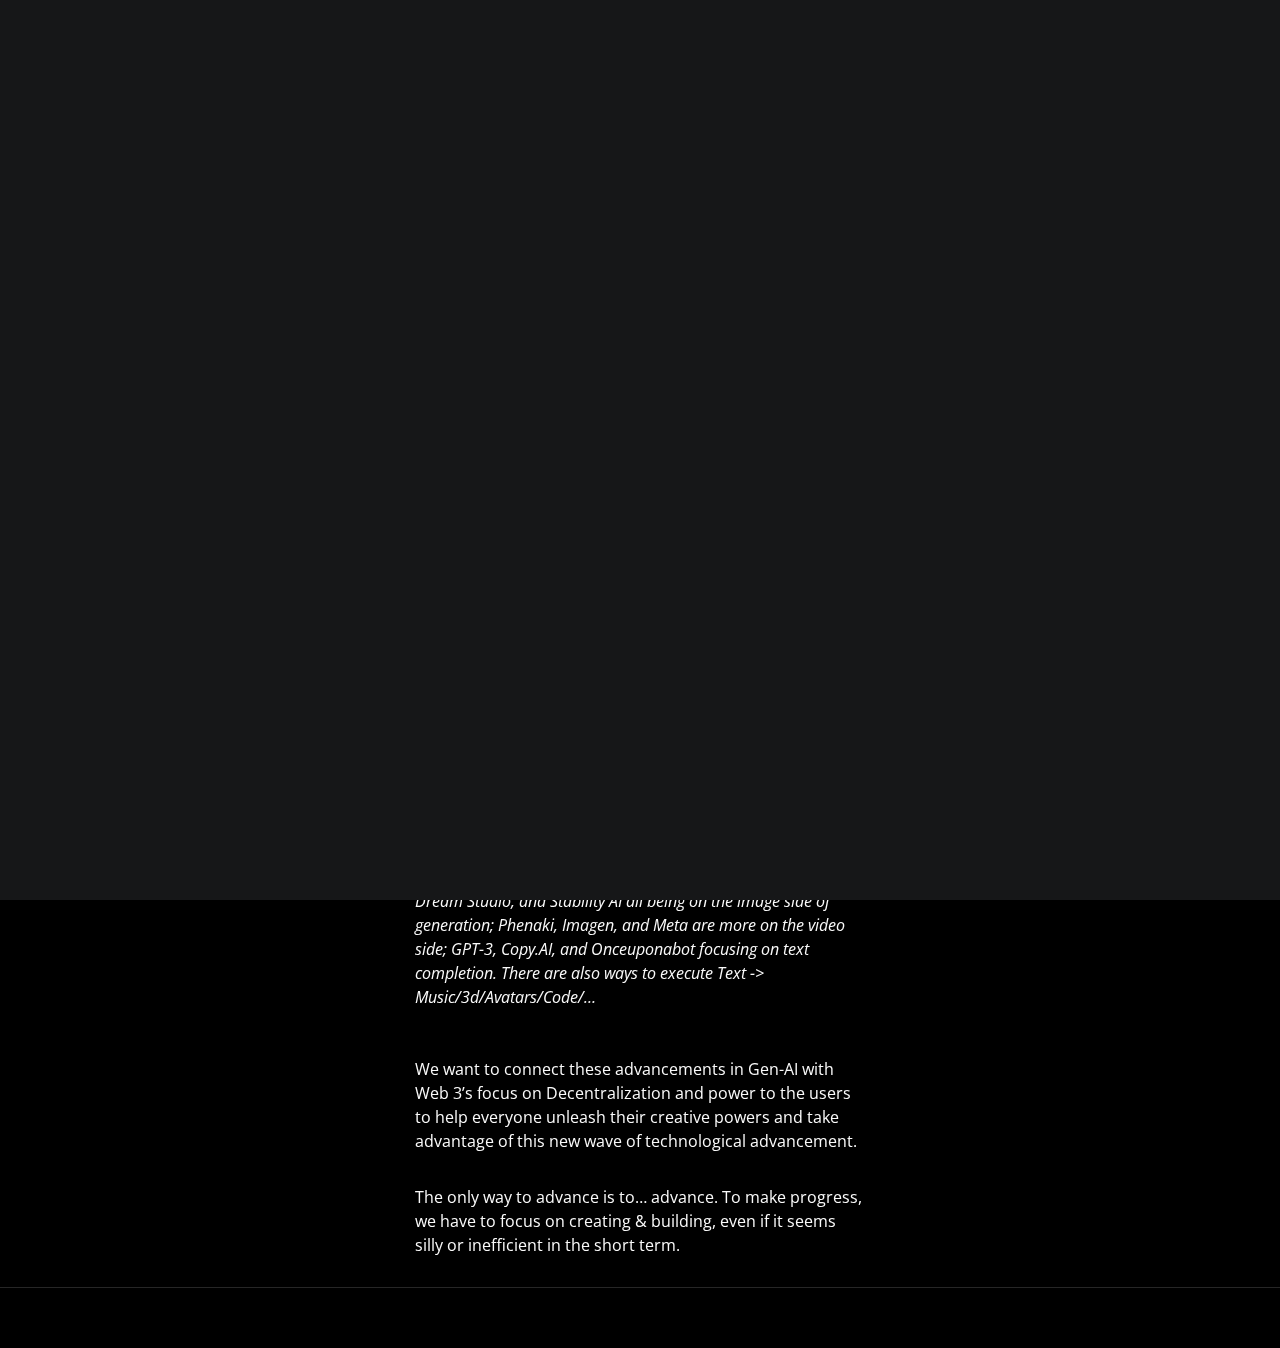
<file: frontend/about.html>
<!DOCTYPE html>
<html lang="en">

<head>
  <meta charset="utf-8">
  <meta content="width=device-width, initial-scale=1.0" name="viewport">

  <title>ArtIntelligence</title>
  <meta content="" name="description">
  <meta content="" name="keywords">

  <!-- Favicons -->
  <link href="assets/img/favicon.png" rel="icon">
  <link href="assets/img/apple-touch-icon.png" rel="apple-touch-icon">

  <!-- Google Fonts -->
  <link rel="preconnect" href="https://fonts.googleapis.com">
  <link rel="preconnect" href="https://fonts.gstatic.com" crossorigin>
  <link href="https://fonts.googleapis.com/css2?family=Open+Sans:ital,wght@0,300;0,400;0,500;0,600;0,700;1,300;1,400;1,600;1,700&family=Inter:ital,wght@0,300;0,400;0,500;0,600;0,700;1,300;1,400;1,500;1,600;1,700&family=Cardo:ital,wght@0,400;0,700;1,400&display=swap" rel="stylesheet">

  <!-- Vendor CSS Files -->
  <link href="assets/vendor/bootstrap/css/bootstrap.min.css" rel="stylesheet">
  <link href="assets/vendor/bootstrap-icons/bootstrap-icons.css" rel="stylesheet">
  <link href="assets/vendor/swiper/swiper-bundle.min.css" rel="stylesheet">
  <link href="assets/vendor/glightbox/css/glightbox.min.css" rel="stylesheet">
  <link href="assets/vendor/aos/aos.css" rel="stylesheet">

  <!-- Template Main CSS File -->
  <link href="assets/css/main.css" rel="stylesheet">

  <!-- =======================================================
  * Template Name: PhotoFolio - v1.1.1
  * Template URL: https://bootstrapmade.com/photofolio-bootstrap-photography-website-template/
  * Author: BootstrapMade.com
  * License: https://bootstrapmade.com/license/
  ======================================================== -->
</head>

<body>

  <!-- ======= Header ======= -->
  <header id="header" class="header d-flex align-items-center fixed-top">
    <div class="container-fluid d-flex align-items-center justify-content-between">

      <a href="/" class="logo d-flex align-items-center  me-auto me-lg-0">
        <!-- Uncomment the line below if you also wish to use an image logo -->
        <!-- <img src="assets/img/logo.png" alt=""> -->
        <i class="bi bi-camera"></i>
        <h1>ArtIntelligence</h1>
      </a>

      <nav id="navbar" class="navbar">
        <ul>
          <li><a href="/">Home</a></li>
          <li><a href="/about" class="active">About</a></li>
          <li><a href="/get-started">Get Started</a></li>
        </ul>
      </nav><!-- .navbar -->

      <div class="header-social-links">
        <a href="#" class="twitter"><i class="bi bi-twitter"></i></a>
        <a href="#" class="facebook"><i class="bi bi-facebook"></i></a>
        <a href="#" class="instagram"><i class="bi bi-instagram"></i></a>
        <a href="#" class="linkedin"><i class="bi bi-linkedin"></i></i></a>
      </div>
      <i class="mobile-nav-toggle mobile-nav-show bi bi-list"></i>
      <i class="mobile-nav-toggle mobile-nav-hide d-none bi bi-x"></i>

    </div>
  </header><!-- End Header -->

  <main id="main" data-aos="fade" data-aos-delay="1500">

    <!-- ======= End Page Header ======= -->
    <div class="page-header d-flex align-items-center">
      <div class="container position-relative">
        <div class="row d-flex justify-content-center">
          <div class="col-lg-6 text-center">
            <h2>About</h2>
            <p>ArtIntelligence is a website where you can use your voice to create art. After this art is created, it will be uploaded to our digital museum, for all to see. This was especially made for those who have exceptionally creative minds, but dont have the accesibility to type, or draw. </p>

          </div>
        </div>
      </div>
    </div><!-- End Page Header -->

    <!-- ======= About Section ======= -->
    <section id="about" class="about">
      <div class="container">

        <div class="row gy-4 justify-content-center">
          <div class="col-lg-5 content">
            <h2>Now how does this work?</h2>

            <p class="fst-italic py-3">
              Generative AI - Programs that can use existing content like text, audio files, or images to create new plausible content.
            </p>
            
            <p class="py-3">
              Art Intelligence uses Generative AI’s text -> image specialty to generate art from a text prompt.
            </p>
            <p class="m-0">
              This text prompt is provided via our implemented windows voice->text recognition code through JS.
            </p>
            <p class="m-0">
              Our Dall*E API runs a text prompt through a text encoder, which is then mapped [via a model called prior] to a corresponding image encoder that captures the semantic information contained in the text encoding; an image decoder generates an image which is a visual representation of this semantic information.
            </p>
          </div>
        </div>

        <div class="row gy-4 justify-content-center">
          <div class="col-lg-5 content">
            <h2>Why did we do this?</h2>

            <p class="fst-italic py-3">
              Generative AI is becoming exponentially more popular with the likes of Dalle 2, OPENAI, Stable Diffusion, LExica Aperture, Dream Studio, and Stability AI all being on the image side of generation; Phenaki, Imagen, and Meta are more on the video side; GPT-3, Copy.AI, and Onceuponabot focusing on text completion. There are also ways to execute Text -> Music/3d/Avatars/Code/…
            </p>

            <p class="py-3">
              We want to connect these advancements in Gen-AI with Web 3’s focus on Decentralization and power to the users to help everyone unleash their creative powers and take advantage of this new wave of technological advancement.
            </p>
            <p class="m-0">
              The only way to advance is to… advance. To make progress, we have to focus on creating & building, even if it seems silly or inefficient in the short term.
            </p>
          </div>
        </div>

      </div>
    </section><!-- End About Section -->
    
  </main><!-- End #main -->

  <!-- ======= Footer ======= -->
  <footer id="footer" class="footer">
    <div class="container">


    </div>
  </footer><!-- End Footer -->

  <a href="#" class="scroll-top d-flex align-items-center justify-content-center"><i class="bi bi-arrow-up-short"></i></a>

  <div id="preloader">
    <div class="line"></div>
  </div>

  <!-- Vendor JS Files -->
  <script src="assets/vendor/bootstrap/js/bootstrap.bundle.min.js"></script>
  <script src="assets/vendor/swiper/swiper-bundle.min.js"></script>
  <script src="assets/vendor/glightbox/js/glightbox.min.js"></script>
  <script src="assets/vendor/aos/aos.js"></script>
  <script src="assets/vendor/php-email-form/validate.js"></script>

  <!-- Template Main JS File -->
  <script src="assets/js/main.js"></script>

</body>

</html>
</file>
<file: frontend/assets/css/main.css>
/**
* Template Name: PhotoFolio - v1.1.1
* Template URL: https://bootstrapmade.com/photofolio-bootstrap-photography-website-template/
* Author: BootstrapMade.com
* License: https://bootstrapmade.com/license/
*/

/*--------------------------------------------------------------
# Set main reusable colors and fonts using CSS variables
# Learn more about CSS variables at https://developer.mozilla.org/en-US/docs/Web/CSS/Using_CSS_custom_properties
--------------------------------------------------------------*/
/* Fonts */
:root {
  --font-default: "Open Sans", system-ui, -apple-system, "Segoe UI", Roboto, "Helvetica Neue", Arial, "Noto Sans", "Liberation Sans", sans-serif, "Apple Color Emoji", "Segoe UI Emoji", "Segoe UI Symbol", "Noto Color Emoji";
  --font-primary: "Inter", sans-serif;
  --font-secondary: "Cardo", sans-serif;
}

/* Colors */
:root {
  --color-default: #fafafa;
  --color-primary: #27a776;
  --color-secondary: #161718;
}

/* Smooth scroll behavior */
:root {
  scroll-behavior: smooth;
}



/*--------------------------------------------------------------
# General
--------------------------------------------------------------*/
body {
  font-family: var(--font-default);
  color: var(--color-default);
  background-color: #000;
}

a {
  color: var(--color-primary);
  text-decoration: none;
}

a:hover {
  color: #32cf93;
  text-decoration: none;
}

h1,
h2,
h3,
h4,
h5,
h6 {
  font-family: var(--font-primary);
}

/*--------------------------------------------------------------
# Sections & Section Header
--------------------------------------------------------------*/
.section-header {
  padding-bottom: 40px;
}

.section-header h2 {
  font-size: 14px;
  font-weight: 500;
  padding: 0;
  line-height: 1px;
  margin: 0 0 5px 0;
  letter-spacing: 2px;
  text-transform: uppercase;
  color: rgba(255, 255, 255, 0.6);
  font-family: var(--font-primary);
}

.section-header h2::after {
  content: "";
  width: 120px;
  height: 1px;
  display: inline-block;
  background: #5bd9a9;
  margin: 4px 10px;
}

.section-header p {
  margin: 0;
  margin: 0;
  font-size: 36px;
  font-weight: 700;
  font-family: var(--font-secondary);
  color: #fff;
}

/*--------------------------------------------------------------
# Page Header
--------------------------------------------------------------*/
.page-header {
  padding: 120px 0 60px 0;
  min-height: 30vh;
  position: relative;
}

.page-header h2 {
  font-size: 56px;
  font-weight: 500;
  color: #fff;
  font-family: var(--font-secondary);
}

@media (max-width: 768px) {
  .page-header h2 {
    font-size: 36px;
  }
}

.page-header p {
  color: rgba(255, 255, 255, 0.8);
}

.page-header .cta-btn {
  font-family: var(--font-primary);
  font-weight: 400;
  font-size: 14px;
  display: inline-block;
  padding: 12px 40px;
  border-radius: 4px;
  letter-spacing: 1px;
  text-transform: uppercase;
  transition: 0.3s;
  color: #fff;
  background: var(--color-primary);
}

.page-header .cta-btn:hover {
  background: #2cbc85;
}

/*--------------------------------------------------------------
# Scroll top button
--------------------------------------------------------------*/
.scroll-top {
  position: fixed;
  visibility: hidden;
  opacity: 0;
  right: 15px;
  bottom: -15px;
  z-index: 99999;
  background: var(--color-primary);
  width: 44px;
  height: 44px;
  border-radius: 50px;
  transition: all 0.4s;
}

.scroll-top i {
  font-size: 24px;
  color: #fff;
  line-height: 0;
}

.scroll-top:hover {
  background: rgba(39, 167, 118, 0.8);
  color: #fff;
}

.scroll-top.active {
  visibility: visible;
  opacity: 1;
  bottom: 15px;
}

/*--------------------------------------------------------------
# Preloader
--------------------------------------------------------------*/
#preloader {
  display: flex;
  position: fixed;
  inset: 0;
  width: 100%;
  height: 100vh;
  z-index: 99999;
}

#preloader:before,
#preloader:after {
  content: "";
  background-color: var(--color-secondary);
  position: absolute;
  inset: 0;
  width: 50%;
  height: 100%;
  transition: all 0.3s ease 0s;
  z-index: -1;
}

#preloader:after {
  left: auto;
  right: 0;
}

#preloader .line {
  position: relative;
  overflow: hidden;
  margin: auto;
  width: 1px;
  height: 280px;
  transition: all 0.8s ease 0s;
}

#preloader .line:before {
  content: "";
  position: absolute;
  background-color: #fff;
  left: 0;
  top: 50%;
  width: 1px;
  height: 0%;
  transform: translateY(-50%);
  -webkit-animation: lineincrease 1000ms ease-in-out 0s forwards;
  animation: lineincrease 1000ms ease-in-out 0s forwards;
}

#preloader .line:after {
  content: "";
  position: absolute;
  background-color: #999;
  left: 0;
  top: 0;
  width: 1px;
  height: 100%;
  transform: translateY(-100%);
  -webkit-animation: linemove 1200ms linear 0s infinite;
  animation: linemove 1200ms linear 0s infinite;
  -webkit-animation-delay: 2000ms;
  animation-delay: 2000ms;
}

#preloader.loaded .line {
  opacity: 0;
  height: 100% !important;
}

#preloader.loaded .line:after {
  opacity: 0;
}

#preloader.loaded:before,
#preloader.loaded:after {
  -webkit-animation: preloaderfinish 300ms ease-in-out 500ms forwards;
  animation: preloaderfinish 300ms ease-in-out 500ms forwards;
}

@-webkit-keyframes lineincrease {
  0% {
    height: 0%;
  }

  100% {
    height: 100%;
  }
}

@keyframes lineincrease {
  0% {
    height: 0%;
  }

  100% {
    height: 100%;
  }
}

@-webkit-keyframes linemove {
  0% {
    transform: translateY(200%);
  }

  100% {
    transform: translateY(-100%);
  }
}

@keyframes linemove {
  0% {
    transform: translateY(200%);
  }

  100% {
    transform: translateY(-100%);
  }
}

@-webkit-keyframes preloaderfinish {
  0% {
    width: 5 0%;
  }

  100% {
    width: 0%;
  }
}

@keyframes preloaderfinish {
  0% {
    width: 5 0%;
  }

  100% {
    width: 0%;
  }
}

/*--------------------------------------------------------------
# Header
--------------------------------------------------------------*/
.header {
  transition: all 0.5s;
  z-index: 997;
  padding: 30px 0;
  background-color: #000;
}

.header .logo {
  transition: 0.3s;
}

.header .logo img {
  max-height: 40px;
  margin-right: 8px;
}

.header .logo h1 {
  font-size: 32px;
  margin: 0;
  font-weight: 400;
  color: #fff;
  font-family: var(--font-secondary);
}

.header .logo i {
  font-size: 32px;
  margin-right: 8px;
  line-height: 0;
}

@media (max-width: 575px) {
  .header .logo h1 {
    font-size: 26px;
  }

  .header .logo i {
    font-size: 24px;
  }
}

.header .header-social-links {
  padding-right: 15px;
}

.header .header-social-links a {
  color: rgba(255, 255, 255, 0.5);
  padding-left: 15px;
  display: inline-block;
  line-height: 0px;
  transition: 0.3s;
  font-size: 16px;
}

.header .header-social-links a:hover {
  color: #fff;
}

@media (max-width: 575px) {
  .header .header-social-links a {
    padding-left: 5px;
  }
}

/*--------------------------------------------------------------
# Desktop Navigation
--------------------------------------------------------------*/
@media (min-width: 1280px) {
  .navbar {
    padding: 0;
  }

  .navbar ul {
    margin: 0;
    padding: 0;
    display: flex;
    list-style: none;
    align-items: center;
  }

  .navbar li {
    position: relative;
  }

  .navbar a,
  .navbar a:focus {
    display: flex;
    align-items: center;
    justify-content: space-between;
    padding: 10px 0 10px 30px;
    font-family: var(--font-primary);
    text-transform: uppercase;
    letter-spacing: 1px;
    font-size: 13px;
    font-weight: 400;
    color: rgba(255, 255, 255, 0.5);
    white-space: nowrap;
    transition: 0.3s;
  }

  .navbar a i,
  .navbar a:focus i {
    font-size: 12px;
    line-height: 0;
    margin-left: 5px;
  }

  .navbar a:hover,
  .navbar .active,
  .navbar .active:focus,
  .navbar li:hover>a {
    color: #fff;
  }

  .navbar .dropdown ul {
    display: block;
    position: absolute;
    left: 14px;
    top: calc(100% + 30px);
    margin: 0;
    padding: 10px 0;
    z-index: 99;
    opacity: 0;
    visibility: hidden;
    background: var(--color-secondary);
    transition: 0.3s;
    border-radius: 4px;
  }

  .navbar .dropdown ul li {
    min-width: 200px;
  }

  .navbar .dropdown ul a {
    padding: 10px 20px;
    font-size: 15px;
    text-transform: none;
    font-weight: 400;
  }

  .navbar .dropdown ul a i {
    font-size: 12px;
  }

  .navbar .dropdown ul a:hover,
  .navbar .dropdown ul .active:hover,
  .navbar .dropdown ul li:hover>a {
    color: #fff;
  }

  .navbar .dropdown:hover>ul {
    opacity: 1;
    top: 100%;
    visibility: visible;
  }

  .navbar .dropdown .dropdown ul {
    top: 0;
    left: calc(100% - 30px);
    visibility: hidden;
  }

  .navbar .dropdown .dropdown:hover>ul {
    opacity: 1;
    top: 0;
    left: 100%;
    visibility: visible;
  }
}

@media (min-width: 1280px) and (max-width: 1366px) {
  .navbar .dropdown .dropdown ul {
    left: -90%;
  }

  .navbar .dropdown .dropdown:hover>ul {
    left: -100%;
  }
}

@media (min-width: 1280px) {

  .mobile-nav-show,
  .mobile-nav-hide {
    display: none;
  }
}

/*--------------------------------------------------------------
# Mobile Navigation
--------------------------------------------------------------*/
@media (max-width: 1279px) {
  .navbar {
    position: fixed;
    top: 0;
    right: -100%;
    width: 100%;
    max-width: 400px;
    bottom: 0;
    transition: 0.3s;
    z-index: 9997;
  }

  .navbar ul {
    position: absolute;
    inset: 0;
    padding: 50px 0 10px 0;
    margin: 0;
    background: rgba(0, 0, 0, 0.9);
    overflow-y: auto;
    transition: 0.3s;
    z-index: 9998;
  }

  .navbar a,
  .navbar a:focus {
    display: flex;
    align-items: center;
    justify-content: space-between;
    padding: 10px 20px;
    font-family: var(--font-primary);
    font-size: 13px;
    text-transform: uppercase;
    font-weight: 400;
    color: rgba(255, 255, 255, 0.5);
    letter-spacing: 1px;
    white-space: nowrap;
    transition: 0.3s;
  }

  .navbar a i,
  .navbar a:focus i {
    font-size: 12px;
    line-height: 0;
    margin-left: 5px;
  }

  .navbar a:hover,
  .navbar .active,
  .navbar .active:focus,
  .navbar li:hover>a {
    color: #fff;
  }

  .navbar .dropdown ul,
  .navbar .dropdown .dropdown ul {
    position: static;
    display: none;
    padding: 10px 0;
    margin: 10px 20px;
    transition: all 0.5s ease-in-out;
    border: 1px solid black;
  }

  .navbar .dropdown>.dropdown-active,
  .navbar .dropdown .dropdown>.dropdown-active {
    display: block;
  }

  .mobile-nav-show {
    color: #fff;
    font-size: 28px;
    cursor: pointer;
    line-height: 0;
    transition: 0.5s;
    z-index: 9999;
    margin: 0 10px 0 10px;
  }

  .mobile-nav-hide {
    color: #fff;
    font-size: 32px;
    cursor: pointer;
    line-height: 0;
    transition: 0.5s;
    position: fixed;
    right: 20px;
    top: 20px;
    z-index: 9999;
  }

  .mobile-nav-active {
    overflow: hidden;
  }

  .mobile-nav-active .navbar {
    right: 0;
  }

  .mobile-nav-active .navbar:before {
    content: "";
    position: fixed;
    inset: 0;
    background: rgba(22, 23, 24, 0.8);
    z-index: 9996;
  }
}

/*--------------------------------------------------------------
# About Section
--------------------------------------------------------------*/
.about .content h2 {
  display:flex;
  font-weight: 700;
  font-size: 24px;
  color: var(--color-primary);
  justify-content: center;
}

.about .content ul {
  list-style: none;
  padding: 0;
}

.about .content ul li {
  margin-bottom: 20px;
  display: flex;
  align-items: center;
}

.about .content ul strong {
  margin-right: 10px;
}

.about .content ul i {
  font-size: 16px;
  margin-right: 5px;
  color: var(--color-primary);
  line-height: 0;
}

/*--------------------------------------------------------------
# Testimonials Section
--------------------------------------------------------------*/
.testimonials {
  margin-top: 80px;
}

.testimonials .testimonial-item {
  box-sizing: content-box;
  padding: 30px;
  margin: 40px 30px;
  background: var(--color-secondary);
  min-height: 320px;
  display: flex;
  flex-direction: column;
  text-align: center;
  transition: 0.3s;
}

.testimonials .testimonial-item .stars {
  margin-bottom: 15px;
}

.testimonials .testimonial-item .stars i {
  color: #ffc107;
  margin: 0 1px;
}

.testimonials .testimonial-item .testimonial-img {
  width: 90px;
  border-radius: 50%;
  border: 5px solid #474a4d;
  margin: 0 auto;
}

.testimonials .testimonial-item h3 {
  font-size: 18px;
  font-weight: bold;
  margin: 10px 0 5px 0;
  color: #fff;
}

.testimonials .testimonial-item h4 {
  font-size: 14px;
  color: rgba(255, 255, 255, 0.5);
  margin: 0;
}

.testimonials .testimonial-item p {
  font-style: italic;
  margin: 0 auto 15px auto;
}

.testimonials .swiper-pagination {
  margin-top: 20px;
  position: relative;
}

.testimonials .swiper-pagination .swiper-pagination-bullet {
  width: 12px;
  height: 12px;
  background-color: rgba(255, 255, 255, 0.2);
  opacity: 1;
}

.testimonials .swiper-pagination .swiper-pagination-bullet-active {
  background-color: rgba(255, 255, 255, 0.5);
}

.testimonials .swiper-slide {
  opacity: 0.3;
}

@media (max-width: 1199px) {
  .testimonials .swiper-slide-active {
    opacity: 1;
  }

  .testimonials .swiper-pagination {
    margin-top: 0;
  }

  .testimonials .testimonial-item {
    margin: 40px 20px;
  }
}

@media (min-width: 1200px) {
  .testimonials .swiper-slide-next {
    opacity: 1;
    transform: scale(1.12);
  }
}

/*--------------------------------------------------------------
# Pricing Section
--------------------------------------------------------------*/
.gallery {
  margin-top: 40px;
}

.gallery .gallery-item {
  position: relative;
  overflow: hidden;
  border-radius: 10px;
}

.gallery .gallery-item img {
  transition: 0.3s;
}

.gallery .gallery-links {
  position: absolute;
  inset: 0;
  opacity: 0;
  transition: all ease-in-out 0.3s;
  background: rgba(0, 0, 0, 0.6);
  z-index: 3;
}

.gallery .gallery-links .preview-link,
.gallery .gallery-links .details-link {
  font-size: 20px;
  color: rgba(255, 255, 255, 0.5);
  transition: 0.3s;
  line-height: 1.2;
  margin: 30px 8px 0 8px;
}

.gallery .gallery-links .preview-link:hover,
.gallery .gallery-links .details-link:hover {
  color: #fff;
}

.gallery .gallery-links .details-link {
  font-size: 30px;
  line-height: 0;
}

.gallery .gallery-item:hover .gallery-links {
  opacity: 1;
}

.gallery .gallery-item:hover .preview-link,
.gallery .gallery-item:hover .details-link {
  margin-top: 0;
}

.gallery .gallery-item:hover img {
  transform: scale(1.1);
}

.glightbox-clean .gslide-description {
  background: #222425;
}

.glightbox-clean .gslide-title {
  color: rgba(255, 255, 255, 0.8);
  margin: 0;
}

/*--------------------------------------------------------------
# Gallery Single Section
--------------------------------------------------------------*/
.gallery-single .portfolio-details-slider img {
  width: 100%;
}

.gallery-single .portfolio-details-slider .swiper-pagination .swiper-pagination-bullet {
  width: 12px;
  height: 12px;
  background-color: rgba(255, 255, 255, 0.7);
  opacity: 1;
}

.gallery-single .portfolio-details-slider .swiper-pagination .swiper-pagination-bullet-active {
  background-color: var(--color-primary);
}

.gallery-single .swiper-button-prev,
.gallery-single .swiper-button-next {
  width: 48px;
  height: 48px;
}

.gallery-single .swiper-button-prev:after,
.gallery-single .swiper-button-next:after {
  color: rgba(255, 255, 255, 0.8);
  background-color: rgba(0, 0, 0, 0.2);
  font-size: 24px;
  border-radius: 50%;
  width: 48px;
  height: 48px;
  display: flex;
  align-items: center;
  justify-content: center;
  transition: 0.3s;
}

.gallery-single .swiper-button-prev:hover:after,
.gallery-single .swiper-button-next:hover:after {
  background-color: rgba(0, 0, 0, 0.6);
}

@media (max-width: 575px) {

  .gallery-single .swiper-button-prev,
  .gallery-single .swiper-button-next {
    display: none;
  }
}

.gallery-single .portfolio-info h3 {
  font-size: 22px;
  font-weight: 700;
  margin-bottom: 20px;
  padding-bottom: 20px;
  position: relative;
  font-family: var(--font-secondary);
}

.gallery-single .portfolio-info h3:after {
  content: "";
  position: absolute;
  display: block;
  width: 50px;
  height: 3px;
  background: var(--color-primary);
  left: 0;
  bottom: 0;
}

.gallery-single .portfolio-info ul {
  list-style: none;
  padding: 0;
  font-size: 15px;
}

.gallery-single .portfolio-info ul li {
  display: flex;
  flex-direction: column;
  padding-bottom: 15px;
}

.gallery-single .portfolio-info ul strong {
  text-transform: uppercase;
  font-weight: 400;
  color: #6b7075;
  font-size: 14px;
}

.gallery-single .portfolio-info .btn-visit {
  padding: 8px 40px;
  background: var(--color-primary);
  color: #fff;
  border-radius: 50px;
  transition: 0.3s;
}

.gallery-single .portfolio-info .btn-visit:hover {
  background: #2cbc85;
}

.gallery-single .portfolio-description h2 {
  font-size: 26px;
  font-weight: 700;
  margin-bottom: 20px;
  color: #fff;
  font-family: var(--font-secondary);
}

.gallery-single .portfolio-description p {
  padding: 0;
}

.gallery-single .portfolio-description .testimonial-item {
  padding: 30px 30px 0 30px;
  position: relative;
  background: var(--color-secondary);
  height: 100%;
  margin-bottom: 50px;
}

.gallery-single .portfolio-description .testimonial-item .testimonial-img {
  width: 90px;
  border-radius: 50px;
  border: 6px solid #2e3133;
  float: left;
  margin: 0 10px 0 0;
}

.gallery-single .portfolio-description .testimonial-item h3 {
  font-size: 18px;
  font-weight: bold;
  margin: 15px 0 5px 0;
  padding-top: 20px;
}

.gallery-single .portfolio-description .testimonial-item h4 {
  font-size: 14px;
  color: rgba(255, 255, 255, 0.6);
  margin: 0;
}

.gallery-single .portfolio-description .testimonial-item .quote-icon-left,
.gallery-single .portfolio-description .testimonial-item .quote-icon-right {
  color: #5bd9a9;
  font-size: 26px;
  line-height: 0;
}

.gallery-single .portfolio-description .testimonial-item .quote-icon-left {
  display: inline-block;
  left: -5px;
  position: relative;
}

.gallery-single .portfolio-description .testimonial-item .quote-icon-right {
  display: inline-block;
  right: -5px;
  position: relative;
  top: 10px;
  transform: scale(-1, -1);
}

.gallery-single .portfolio-description .testimonial-item p {
  font-style: italic;
  margin: 0 0 15px 0 0 0;
  padding: 0;
}

/*--------------------------------------------------------------
# Services Section
--------------------------------------------------------------*/
.services .service-item {
  padding: 50px 30px;
  transition: all ease-in-out 0.4s;
  background: var(--color-secondary);
  height: 100%;
  overflow: hidden;
  z-index: 1; 
}

.wrap{
  border-radius:50px;
  background-color:rgb(255, 255, 255);
}



.btn-start, .btn-end, .clear{
  border-radius:50px;
  text-indent: -100em;
  width:50px;
  border:none;
  box-shadow:0px 0px 0px 5px white;
  font-family: 'Century Gothic, Courier New', Courier, monospace;

}

.output{
  border-radius: 10px;
  user-select: none;
  box-shadow:white;
  
}

#tilt{
  font-family: 'Century Gothic, Courier New', Courier, monospace;
  width:100%;
  letter-spacing:10px;
}

.btn-start{
  background-color:rgb(0, 255, 0);

}

.btn-end{
  background-color:rgb(255, 50, 50);
}

[data-role='press'] > button:hover {
  transform:scale(1.05)
}



#text-speech{
  height:200px;
  padding:10px;
  border-radius: 10px;
  font-size:20px;
  resize: none;
  margin-bottom:10px;
}

.services .service-item:before {
  content: "";
  position: absolute;
  background: #1d1f20;
  top: -200px;
  transition: all 0.3s;
  z-index: -1;
}

.services .service-item i {
  background: var(--color-primary);
  color: #fff;
  font-size: 24px;
  transition: 0.3s;
  display: flex;
  align-items: center;
  justify-content: center;
  width: 56px;
  height: 56px;
  border-radius: 50%;
}

.services .service-item h4 {
  font-weight: 600;
  margin: 15px 0 0 0;
  transition: 0.3s;
  font-size: 20px;
}

.services .service-item h4 a {
  color: #fff;
}

.services .service-item p {
  line-height: 24px;
  font-size: 14px;
  margin: 15px 0 0 0;
}

.services .service-item:hover:before {
  background: var(--color-primary);
  right: 0;
  top: 0;
  width: 100%;
  height: 100%;
  border-radius: 0px;
}

.services .service-item:hover h4 a,
.services .service-item:hover p {
  color: #fff;
}

.services .service-item:hover i {
  background: #fff;
  color: var(--color-primary);
}

/*--------------------------------------------------------------
# Pricing Section
--------------------------------------------------------------*/
.pricing {
  margin-top: 80px;
}

.pricing .pricing-item {
  border-bottom: 1px dashed #474a4d;
  width: 100%;
  height: 100%;
  padding: 0 0 15px 0;
}

.pricing .pricing-item h3 {
  margin: 0;
  font-size: 18px;
  font-weight: 500;
  color: rgba(255, 255, 255, 0.6);
}

.pricing .pricing-item h4 {
  margin: 0;
  font-size: 16px;
}

/*--------------------------------------------------------------
# Contact Section
--------------------------------------------------------------*/
.contact .info-item+.info-item {
  margin-top: 40px;
}

.contact .info-item i {
  font-size: 20px;
  color: var(--color-primary);
  float: left;
  width: 44px;
  height: 44px;
  background: #222425;
  display: flex;
  justify-content: center;
  align-items: center;
  border-radius: 50px;
  transition: all 0.3s ease-in-out;
  margin-right: 15px;
}

.contact .info-item h4 {
  padding: 0;
  font-size: 20px;
  font-weight: 600;
  margin-bottom: 5px;
  color: rgba(255, 255, 255, 0.5);
}

.contact .info-item p {
  padding: 0;
  margin-bottom: 0;
  font-size: 14px;
  color: #fff;
}

.contact .info-item:hover i {
  background: var(--color-primary);
  color: #fff;
}

.contact .php-email-form {
  width: 100%;
}

.contact .php-email-form .form-group {
  padding-bottom: 8px;
}

.contact .php-email-form .error-message {
  display: none;
  color: #fff;
  background: #df1529;
  text-align: left;
  padding: 15px;
  font-weight: 600;
}

.contact .php-email-form .error-message br+br {
  margin-top: 25px;
}

.contact .php-email-form .sent-message {
  display: none;
  color: #fff;
  background: var(--color-primary);
  text-align: center;
  padding: 15px;
  font-weight: 600;
}

.contact .php-email-form .loading {
  display: none;
  background: var(--color-secondary);
  text-align: center;
  padding: 15px;
  color: rgba(255, 255, 255, 0.6);
}

.contact .php-email-form .loading:before {
  content: "";
  display: inline-block;
  border-radius: 50%;
  width: 24px;
  height: 24px;
  margin: 0 10px -6px 0;
  border: 3px solid var(--color-primary);
  border-top-color: var(--color-secondary);
  -webkit-animation: animate-loading 1s linear infinite;
  animation: animate-loading 1s linear infinite;
}

.contact .php-email-form input,
.contact .php-email-form textarea {
  border-radius: 4px;
  box-shadow: none;
  font-size: 14px;
  background-color: var(--color-secondary);
  border: 1px solid #2e3133;
  color: #fff;
}

.contact .php-email-form input {
  height: 44px;
}

.contact .php-email-form textarea {
  padding: 10px 12px;
}

.contact .php-email-form button[type=submit] {
  background: var(--color-primary);
  border: 0;
  padding: 10px 35px;
  color: #fff;
  transition: 0.4s;
  border-radius: 4px;
}

.contact .php-email-form button[type=submit]:hover {
  background: rgba(39, 167, 118, 0.8);
}

@-webkit-keyframes animate-loading {
  0% {
    transform: rotate(0deg);
  }

  100% {
    transform: rotate(360deg);
  }
}

@keyframes animate-loading {
  0% {
    transform: rotate(0deg);
  }

  100% {
    transform: rotate(360deg);
  }
}

/*--------------------------------------------------------------
# Hero Section
--------------------------------------------------------------*/
.hero {
  width: 100%;
  min-height: 30vh;
  background: #000;
  background-size: cover;
  position: relative;
  padding: 140px 0 60px 0;
}

.hero h2 {
  margin: 0 0 10px 0;
  font-size: 38px;
  font-weight: 700;
  color: #fff;
  font-family: var(--font-secondary);
}

.hero h2 span {
  position: relative;
  z-index: 1;
  padding: 0 5px;
  display: inline-block;
}

.hero h2 span:before {
  content: "";
  position: absolute;
  height: 50%;
  bottom: 0;
  left: 0;
  right: 0;
  background: var(--color-primary);
  z-index: -1;
}

.hero p {
  color: rgba(255, 255, 255, 0.6);
  margin-bottom: 30px;
  font-size: 18px;
}

.hero .btn-get-started {
  font-family: var(--font-primary);
  font-weight: 400;
  font-size: 14px;
  display: inline-block;
  padding: 12px 40px;
  border-radius: 4px;
  letter-spacing: 1px;
  text-transform: uppercase;
  transition: 0.3s;
  color: #fff;
  background: var(--color-primary);
}

.hero .btn-get-started:hover {
  background: #2cbc85;
}

@media (max-width: 768px) {
  .hero h2 {
    font-size: 32px;
  }
}

/*--------------------------------------------------------------
# Footer
--------------------------------------------------------------*/
.footer {
  margin-top: 30px;
  padding: 30px 0;
  font-size: 14px;
  border-top: 1px solid rgba(255, 255, 255, 0.15);
}

.footer .copyright {
  text-align: center;
  color: rgba(255, 255, 255, 0.8);
}

.footer .credits {
  padding-top: 6px;
  text-align: center;
  font-size: 13px;
  color: rgba(255, 255, 255, 0.8);
}

.footer .credits a {
  color: var(--color-primary);
}
</file>
